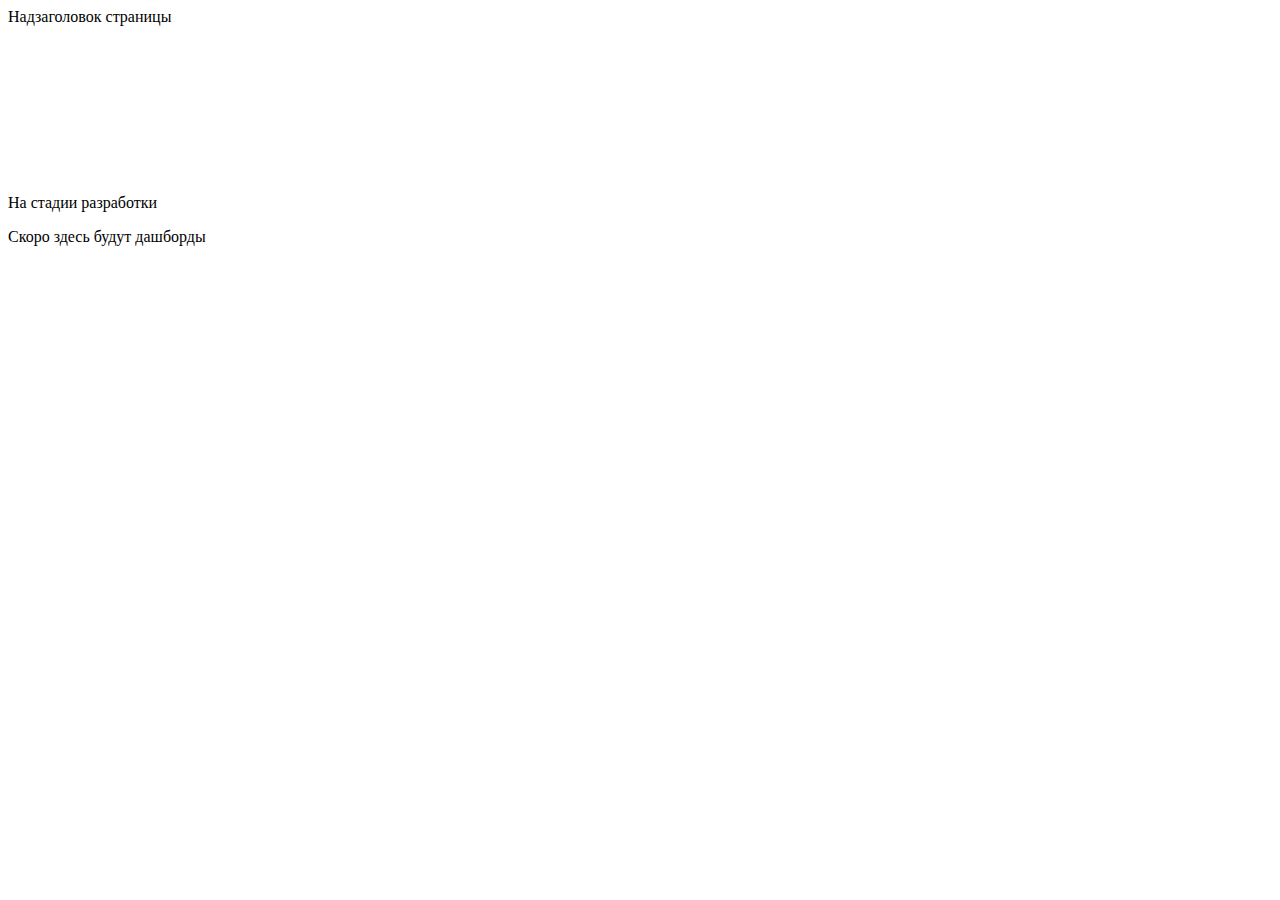
<file: src/main/resources/templates/index.html>
<!doctype html>
<html xmlns="http://www.w3.org/1999/xhtml"
      xmlns:th="http://www.thymeleaf.org"
      lang="en">
<head th:replace="header :: head">
  <meta charset="utf-8">
</head>

  <body class="antialiased">
    <div class="wrapper">
      <div th:replace="header :: header"></div>
      <div class="page-wrapper">
        <div class="container-fluid">
          <!-- Page title -->
          <div class="page-header d-print-none">
            <div class="row align-items-center">
              <div class="col">
                <!-- Page pre-title -->
                <div class="page-pretitle">
                  Надзаголовок страницы
                </div>
                <h2 class="page-title" th:text="${title != null ? title : 'Главная страница'}">
                </h2>
              </div>
            </div>
          </div>
        </div>
        <div class="page-body">
          <div class="container-fluid d-flex flex-column justify-content-center">
            <div class="empty">
              <div class="empty-img"><img th:src="@{/illustrations/undraw_printing_invoices_5r4r.svg}" height="128"  alt="">
              </div>
              <p class="empty-title">На стадии разработки</p>
              <p class="empty-subtitle text-muted">
                Скоро здесь будут дашборды
              </p>
              <!-- <div class="empty-action">
                <a href="#" class="btn btn-primary">
                  <svg xmlns="http://www.w3.org/2000/svg" class="icon" width="24" height="24" viewBox="0 0 24 24" stroke-width="2" stroke="currentColor" fill="none" stroke-linecap="round" stroke-linejoin="round"><path stroke="none" d="M0 0h24v24H0z" fill="none"/><line x1="12" y1="5" x2="12" y2="19" /><line x1="5" y1="12" x2="19" y2="12" /></svg>
                  Кнопка
                </a>
              </div> -->
            </div>
          </div>
        </div>
     <footer th:replace="header :: footer"></footer>
      </div>
    </div>

  </body>
</html>
</file>
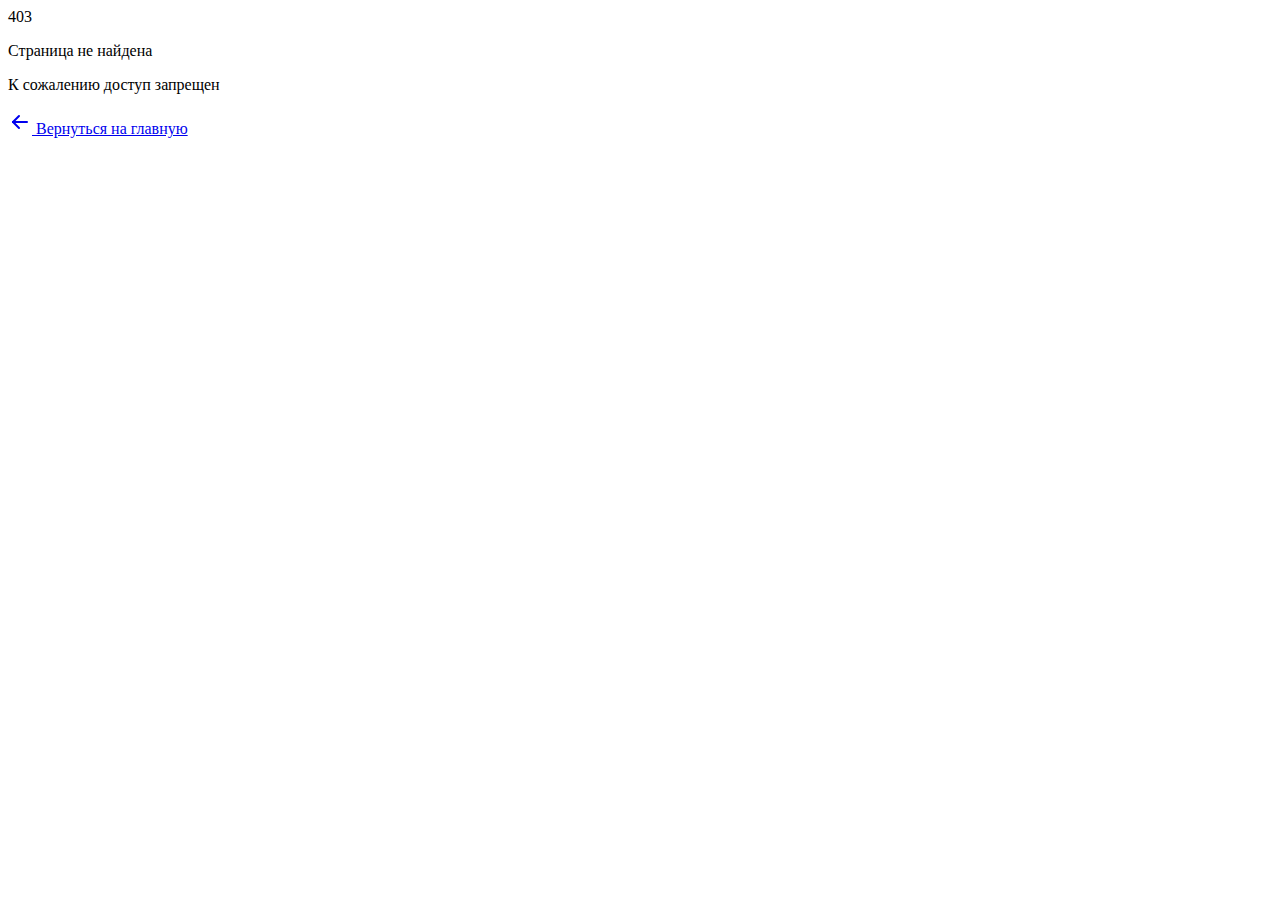
<file: src/main/resources/templates/error-403.html>
<!doctype html>
<html xmlns="http://www.w3.org/1999/xhtml"
      xmlns:th="http://www.thymeleaf.org"
      lang="en">
<head th:replace="header :: head">
  <body class="antialiased border-top-wide border-primary d-flex flex-column">
    <div class="page page-center">
      <div class="container-tight py-4">
        <div class="empty">
          <div class="empty-header">403</div>
          <p class="empty-title">Страница не найдена</p>
          <p class="empty-subtitle text-muted">
            К сожалению доступ запрещен
          </p>
          <div class="empty-action">
            <a href="/" class="btn btn-primary">
              <!-- Download SVG icon from http://tabler-icons.io/i/arrow-left -->
              <svg xmlns="http://www.w3.org/2000/svg" class="icon" width="24" height="24" viewBox="0 0 24 24" stroke-width="2" stroke="currentColor" fill="none" stroke-linecap="round" stroke-linejoin="round"><path stroke="none" d="M0 0h24v24H0z" fill="none"/><line x1="5" y1="12" x2="19" y2="12" /><line x1="5" y1="12" x2="11" y2="18" /><line x1="5" y1="12" x2="11" y2="6" /></svg>
              Вернуться на главную
            </a>
          </div>
        </div>
      </div>
    </div>
    <!-- Libs JS -->
    <!-- Tabler Core -->
  </body>
</html>
</file>
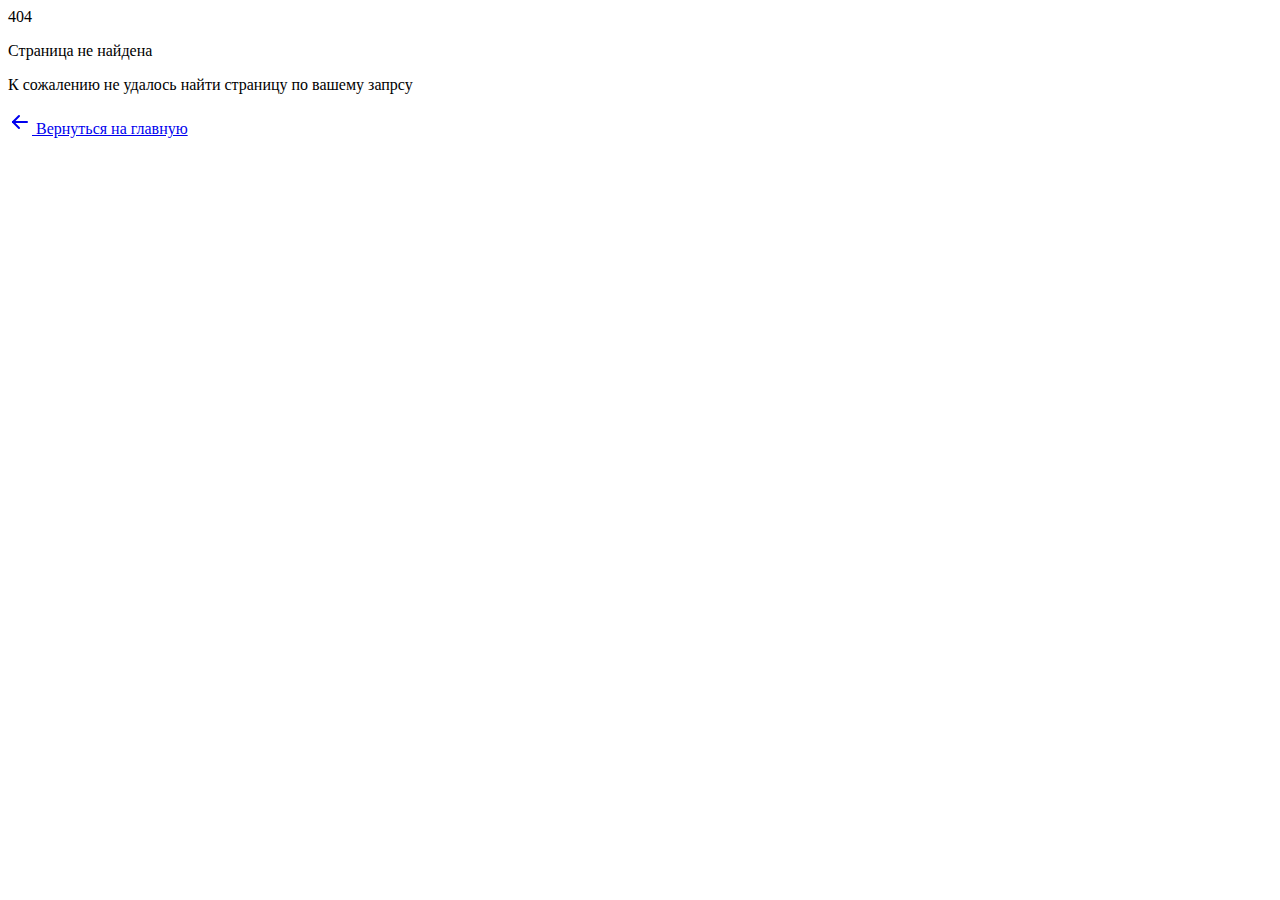
<file: src/main/resources/templates/error-404.html>
<!doctype html>
<html xmlns="http://www.w3.org/1999/xhtml"
      xmlns:th="http://www.thymeleaf.org"
      lang="en">
<head th:replace="header :: head">
  <body class="antialiased border-top-wide border-primary d-flex flex-column">
    <div class="page page-center">
      <div class="container-tight py-4">
        <div class="empty">
          <div class="empty-header">404</div>
          <p class="empty-title">Страница не найдена</p>
          <p class="empty-subtitle text-muted">
            К сожалению не удалось найти страницу по вашему запрсу
          </p>
          <div class="empty-action">
            <a href="/" class="btn btn-primary">
              <!-- Download SVG icon from http://tabler-icons.io/i/arrow-left -->
              <svg xmlns="http://www.w3.org/2000/svg" class="icon" width="24" height="24" viewBox="0 0 24 24" stroke-width="2" stroke="currentColor" fill="none" stroke-linecap="round" stroke-linejoin="round"><path stroke="none" d="M0 0h24v24H0z" fill="none"/><line x1="5" y1="12" x2="19" y2="12" /><line x1="5" y1="12" x2="11" y2="18" /><line x1="5" y1="12" x2="11" y2="6" /></svg>
              Вернуться на главную
            </a>
          </div>
        </div>
      </div>
    </div>
    <!-- Libs JS -->
    <!-- Tabler Core -->
  </body>
</html>
</file>
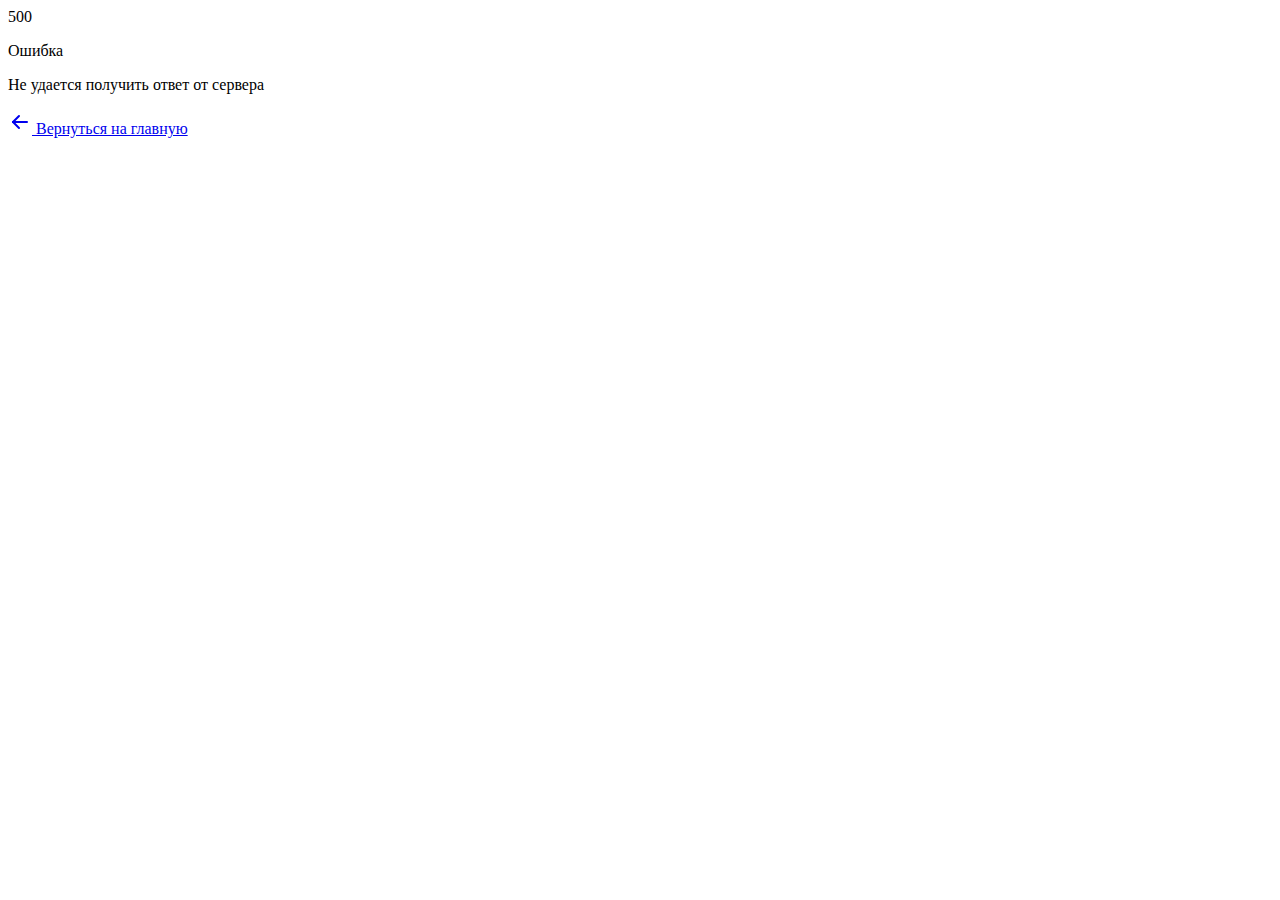
<file: src/main/resources/templates/error-500.html>
<!doctype html>
<html xmlns="http://www.w3.org/1999/xhtml"
      xmlns:th="http://www.thymeleaf.org"
      lang="en">
<head th:replace="header :: head">
  <body class="antialiased border-top-wide border-primary d-flex flex-column">
    <div class="page page-center">
      <div class="container-tight py-4">
        <div class="empty">
          <div class="empty-header">500</div>
          <p class="empty-title">Ошибка</p>
          <p class="empty-subtitle text-muted">
            Не удается получить ответ от сервера
          </p>
          <div class="empty-action">
            <a href="index.html" class="btn btn-primary">
              <!-- Download SVG icon from http://tabler-icons.io/i/arrow-left -->
              <svg xmlns="http://www.w3.org/2000/svg" class="icon" width="24" height="24" viewBox="0 0 24 24" stroke-width="2" stroke="currentColor" fill="none" stroke-linecap="round" stroke-linejoin="round"><path stroke="none" d="M0 0h24v24H0z" fill="none"/><line x1="5" y1="12" x2="19" y2="12" /><line x1="5" y1="12" x2="11" y2="18" /><line x1="5" y1="12" x2="11" y2="6" /></svg>
              Вернуться на главную
            </a>
          </div>
        </div>
      </div>
    </div>
    <!-- Libs JS -->
    <!-- Tabler Core -->
  </body>
</html>
</file>
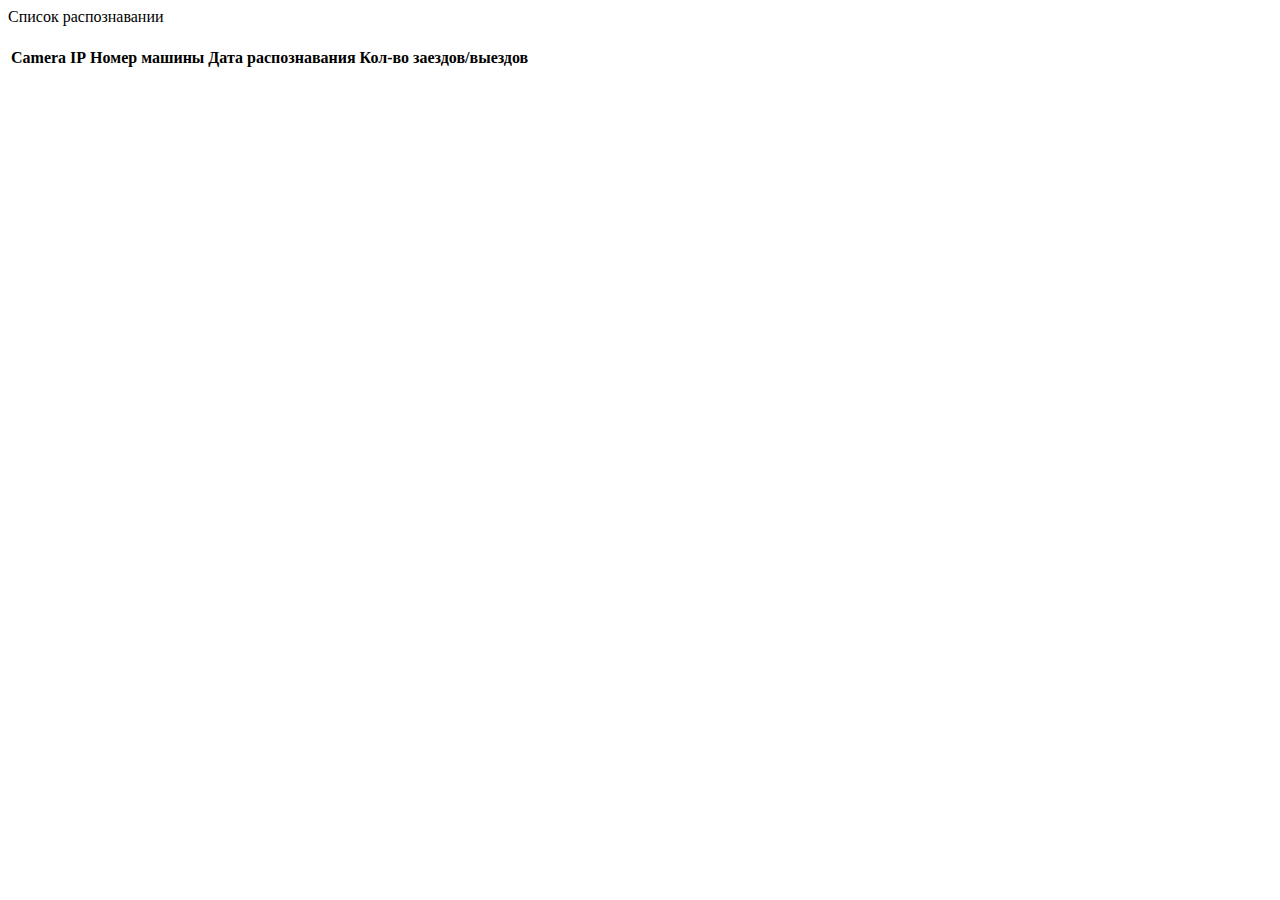
<file: src/main/resources/templates/plates/plates_list.html>
<!doctype html>
<html xmlns="http://www.w3.org/1999/xhtml"
      xmlns:th="http://www.thymeleaf.org"
      lang="en">
<head th:replace="header :: head">
    <meta charset="utf-8">
</head>

<body class="antialiased">
<div class="wrapper">
    <div th:replace="header :: header"></div>
    <div class="page-wrapper">
        <div class="container-fluid">
            <!-- Page title -->
            <div class="page-header d-print-none">
                <div class="row align-items-center">
                    <div class="col">
                        <!-- Page pre-title -->
                        <div class="page-pretitle">
                            Список распознавании
                        </div>
                        <h2 class="page-title" th:text="${title}">
                        </h2>
                    </div>
                    <!-- Page title actions -->
<!--                    <div class="col-auto ms-auto d-print-none">-->
<!--                        <div class="btn-list">-->
<!--                            <a href="/admin/citizenship/add" class="btn btn-primary d-none d-sm-inline-block">-->
<!--                                <svg xmlns="http://www.w3.org/2000/svg" class="icon" width="24" height="24" viewBox="0 0 24 24" stroke-width="2" stroke="currentColor" fill="none" stroke-linecap="round" stroke-linejoin="round"><path stroke="none" d="M0 0h24v24H0z" fill="none"/><line x1="12" y1="5" x2="12" y2="19" /><line x1="5" y1="12" x2="19" y2="12" /></svg>-->
<!--                                Добавить гражданство-->
<!--                            </a>-->
<!--                            <a href="#" class="btn btn-primary d-sm-none btn-icon" data-bs-toggle="modal" data-bs-target="#modal-report" aria-label="Create new report">-->
<!--                                <svg xmlns="http://www.w3.org/2000/svg" class="icon" width="24" height="24" viewBox="0 0 24 24" stroke-width="2" stroke="currentColor" fill="none" stroke-linecap="round" stroke-linejoin="round"><path stroke="none" d="M0 0h24v24H0z" fill="none"/><line x1="12" y1="5" x2="12" y2="19" /><line x1="5" y1="12" x2="19" y2="12" /></svg>-->
<!--                            </a>-->
<!--                        </div>-->
<!--                    </div>-->
                </div>
            </div>
        </div>
        <div class="page-body">
            <div class="container-fluid">
                <div class="row row-cards">
                    <div class="col-12">
                        <div class="card">
                            <div class="card-body border-bottom py-3">
                                <table id="citizenship_table" class="table table-bordered table-info card-table table-vcenter text-nowrap w-100 h-100">
                                    <thead>
                                    <tr>
                                        <th>Camera IP</th>
                                        <th>Номер машины</th>
                                        <th>Дата распознавания</th>
                                        <th>Кол-во заездов/выездов</th>
                                    </tr>
                                    </thead>
                                    <tbody>
                                    <tr th:each="plate : ${plates}">
                                        <td th:text="${plate.getCamIp()}"></td>
                                        <td th:text="${plate.getPlate()}"></td>
                                        <td th:text="${#dates.format(plate.getRecognitionDate(), 'yyyy-MM-dd HH:mm:ss')}"></td>
                                        <td th:text="${plate.getCount()}"></td>
                                    </tr>
                                    </tbody>
                                </table>
                            </div>
                        </div>
                    </div>
                </div>
            </div>
        </div>
        <footer th:replace="header :: footer"></footer>
    </div>
</div>
<!-- DataTables  & Plugins -->
<script th:src="@{/plugins/datatables/jquery.dataTables.min.js}"></script>
<script th:src="@{/plugins/datatables-bs4/js/dataTables.bootstrap4.min.js}"></script>
<script th:src="@{/plugins/datatables-responsive/js/dataTables.responsive.min.js}"></script>
<script th:src="@{/plugins/datatables-responsive/js/responsive.bootstrap4.min.js}"></script>
<script th:src="@{/plugins/datatables-buttons/js/dataTables.buttons.min.js}"></script>
<script th:src="@{/plugins/datatables-buttons/js/buttons.bootstrap4.min.js}"></script>
<script th:src="@{/plugins/datatables-buttons/js/buttons.html5.min.js}"></script>
<script th:src="@{/plugins/datatables-buttons/js/buttons.print.min.js}"></script>
<script th:src="@{/plugins/datatables-buttons/js/buttons.colVis.min.js}"></script>
<script th:src="@{/plugins/jszip/jszip.min.js}"></script>
<script th:src="@{/plugins/pdfmake/pdfmake.min.js}"></script>
<script th:src="@{/plugins/pdfmake/vfs_fonts.js}"></script>

<script type="text/javascript" th:inline="javascript">
    $(function () {
        $("#citizenship_table").DataTable({
            "scrollX": true,
            "language": {
                "processing": "Подождите...",
                "search": "Поиск:",
                "lengthMenu": "Показать _MENU_ записей",
                "info": "Записи с _START_ до _END_ из _TOTAL_ записей",
                "infoEmpty": "Записи с 0 до 0 из 0 записей",
                "infoFiltered": "(отфильтровано из _MAX_ записей)",
                "infoPostFix": "",
                "loadingRecords": "Загрузка записей...",
                "zeroRecords": "Записи отсутствуют.",
                "emptyTable": "В таблице отсутствуют данные",
                "paginate":
                    {
                        "first": "Первая",
                        "previous": "Предыдущая",
                        "next": "Следующая",
                        "last": "Последняя"
                    },
                "aria": {
                    "sortAscending": ": активировать для сортировки столбца по возрастанию",
                    "sortDescending": ": активировать для сортировки столбца по убыванию"
                },
                "select": {
                    "rows": {
                        "_": "Выбрано записей: %d",
                        "0": "Кликните по записи для выбора",
                        "1": "Выбрана одна запись"
                    }
                },
                "buttons":
                    {
                        "print": "Печать",
                        "colvis": "Видимость столбцов"
                    }
            },
            columnDefs : [
                { 'visible': false, 'targets': [ ] }
            ],
            "buttons": ["csv", "excel", "print", "colvis"]
        }).buttons().container().appendTo('#citizenship_table_wrapper .col-md-6:eq(0)');
    });
</script>

</body>
</html>
</file>
